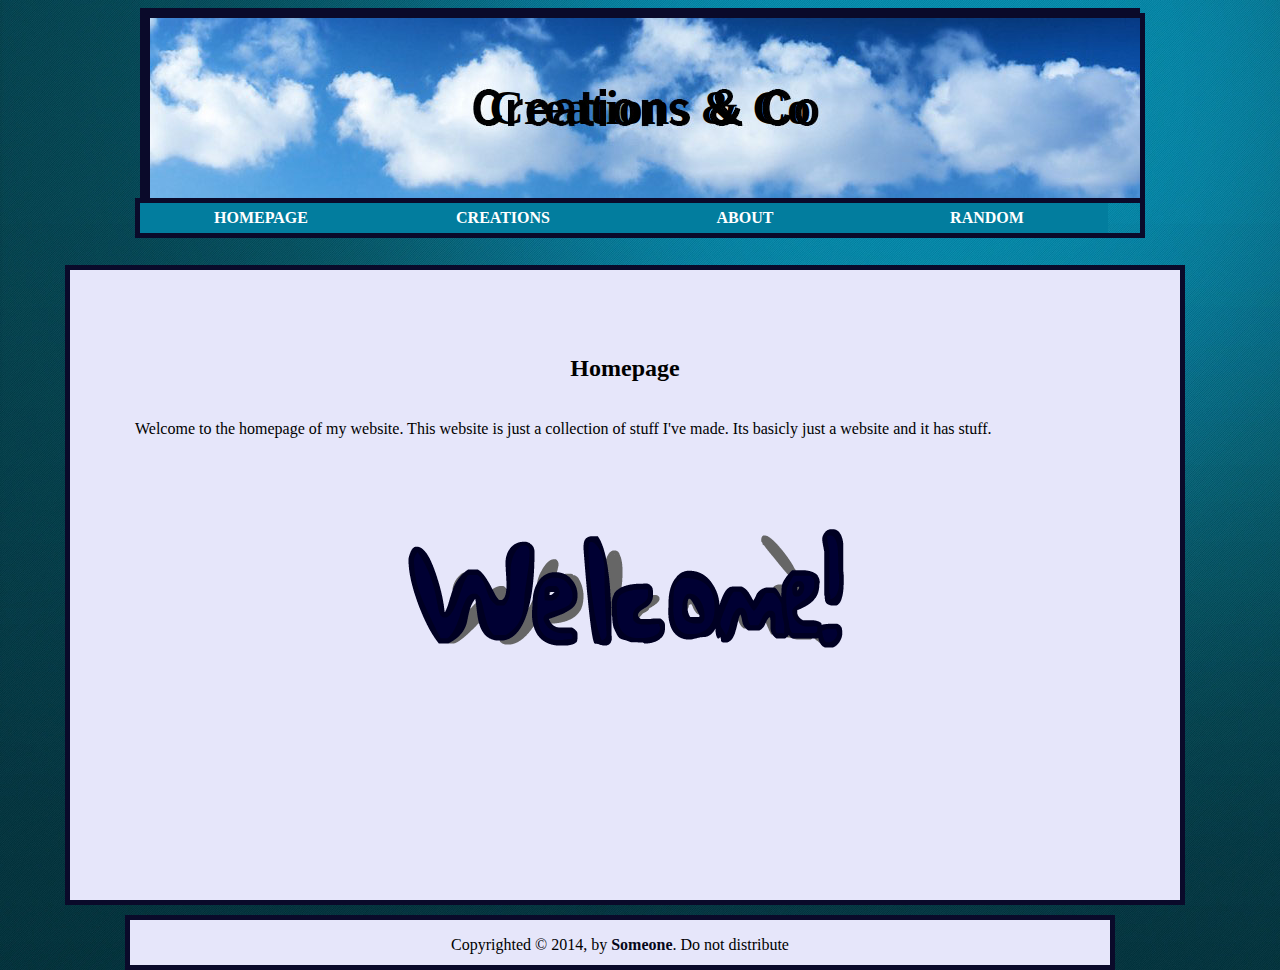
<file: Index.html>
<!DOCTYPE html>
<html>
<head>
<meta charset="UTF-8">
<title>Creations & Co</title> <font color="Black">
<link rel="stylesheet" href="stylesheets/style1.css">
<div id="header_image_sociable"> <center>
      <img src="images/Header.jpg" alt="Header" style="border:5px solid #0A0A2A; top:15px; left:200px; width:990px; height:180px"> </center> </div></font>
<DIV STYLE="position:absolute; top:80px; left:400px; width:500px; height:25px">
<CENTER><FONT SIZE="+4" COLOR="000000"><b>Creations &amp; Co</b></FONT></CENTER>
</DIV></head>
<body background="images/Background.jpg">
<body>
		<ul>
  <li><a class="nav" href="Index.html">Homepage</a></li>
  <li><a class="nav" href="Creations.html">Creations</a></li>
  <li><a class="nav" href="About.html">About</a></li>
  <li><a class="nav" href="Random.html">Random</a></li>
		</ul>
	<br>
 <div style="position:absolute; top:200px; left:0px; width:980px; height:500px; background-color:Lavender; color:Black; margin:65px; padding:65px;border:5px solid #0A0A2A">
<h2><center>Homepage</center></h2>
<br>

Welcome to the homepage of my website. This website is just a collection of stuff I've made. Its basicly just a website and it has stuff.

<br><br><br><br><br><br>
<center><img src="images/Welcome.png" alt="Welcome"></center>
</div> 
<br>
<div style="position:absolute; top:915px; left:125px; width:980px; height:45px; background-color:lavender; color:Black; margin:0px; padding:0px;border:5px solid #0A0A2A">
<p><center>
Copyrighted &copy; 2014, by <font color="#070719"><b>Someone</b></font>. Do not distribute
</center></P>
</div>
</body>
</html>
</file>
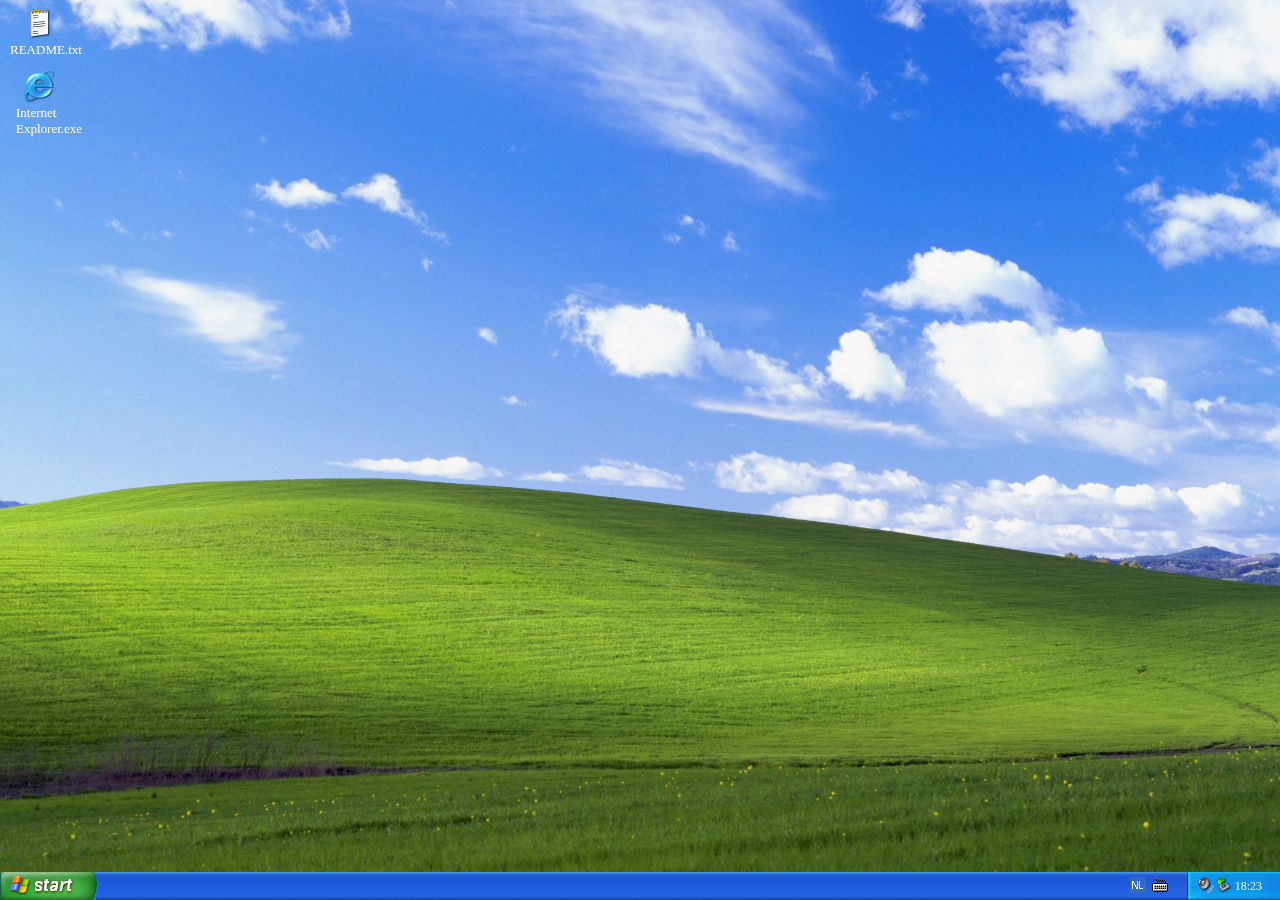
<file: index.html>
<!--
    -\-                                                     
    \-- \-                                                  
     \  - -\                                                
      \      \\                                             
       \       \                                            
        \       \\                                              
         \        \\                                            
         \          \\                                        
         \           \\\                                      
          \            \\                                                 
           \            \\                                              
           \. .          \\        I'm a pterodactyl, Dangit.		   
            \    .       \\        Obey me!
             \      .    \\        GET A LIFE!                            
              \       .  \\                                 
              \         . \\                                           
              \            <=)                                         
              \            <==)                                         
              \            <=)                                           
               \           .\\                                           _-
               \         .   \\                                        _-//
               \       .     \\                                     _-_/ /
               \ . . .        \\                                 _--_/ _/
                \              \\                              _- _/ _/
                \               \\                      ___-(O) _/ _/ 
                \                \                  __--  __   /_ /   
                \                 \\          ____--__----  /    \_     
                 \                  \\       -------       /   \_  \_     
                  \                   \                  //   // \__ \_
                   \                   \\              //   //      \_ \_ 
                    \                   \\          ///   //          \__- 
                    \                -   \\/////////    //            
                    \            -         \_         //              
                    /        -                      //                
                   /     -                       ///                  
                  /   -                       //                      
             __--/                         ///
  __________/                            // |               
//-_________      ___                ////  |                
        ____\__--/                /////    |                
   -----______    -/---________////        |                
     _______/  --/    \                   |                 
   /_________-/       \                   |                 
  //                  \                   /                 
                       \.                 /                 
                       \     .            /                 
                        \       .        /                  
                       \\           .    /                  
                        \                /                  
                        \              __|                  
                        \              ==/                  
                        /              //                   
                        /          .  //                    
                        /   .  .    //                      
                       /.           /                       
                      /            //                       
                      /           /
                     /          //
                    /         //
                 --/         /
                /          //
            ////         //
         ///_________////
-->
<html lang="nl">
<head>
<meta charset="UTF-8">
<title>Windows Portfolio</title>
<link href="css/style1.css" rel="stylesheet" />
<link href="css/keyframeanimations.css" rel="stylesheet" />
<script type="text/javascript" src="js/visibility.js"></script>
<script type="text/javascript" src="js/konami.js"></script>
<script src="js/jquery-1.11.3.js"></script>
<link rel="icon" 
      type="image/png" 
      href="images/Favicon.png">
</head>
<body>
<!-- Start Navigation -->
<img src="images/Taskbar.png" id="Taskbar"/>
<img src="images/Start.png" onmouseover="this.src='images/StartPressed.png'" 
onmouseout="this.src='images/Start.png'" onclick="toggle_visibility('Menu'); toggle_visibility('Navigation'); toggle_visibility('shutdown')"
id="Start"/>
<!-- Clock starts here -->
<img src="images/TimeBar.png" id="TimeBar">
<script type="text/javascript">
function GetClock(){
var d=new Date();
var nhour=d.getHours(),nmin=d.getMinutes();
if(nmin<=9) nmin="0"+nmin

document.getElementById('clockbox').innerHTML="<font color='white' face='Segou'>"+nhour+":"+nmin+"</font>";
}

window.onload=function(){
GetClock();
setInterval(GetClock,1000);
}
</script>
<div id="clockbox"></div>
<!-- Clock ends here -->

<img src="images/Menu.png" style="visibility: hidden;" id="Menu">
<a href="Shutdown.html" style="position: fixed; bottom: 37; left: 251; visibility: hidden"> "<img src="images/Shutdown.png" style="visibility: hidden;" id="shutdown"></a>
<nav id="Navigation" style="visibility: hidden;">
	<ul>
	<li><a class="nav" href="index.html" style="position: fixed; bottom: 405; left: 8; z-index:2"><img src='images/Icon_5.png' id="folderIco"/> Desktop</a></li>
	<li><a class="nav" href="biography.html" style="position: fixed; bottom: 360; left: 8; z-index:2"><img src='images/Icon_5.png' id="folderIco"/> Biography</a></li>
	<li><a class="nav" href="cv.html" style="position: fixed; bottom: 315; left: 8; z-index:2"><img src='images/Icon_5.png' id="folderIco"/> CV</a></li>
	<li><a class="nav" href="interests.html" style="position: fixed; bottom: 270; left: 8; z-index:2"><img src='images/Icon_5.png' id="folderIco"/> Interests</a></li>
	</ul>
</nav>
<!-- End of Navigation -->
<!--Notepad.exe -->
<script> 
		function NotepadAni(){document.getElementById('Notepad').className ="NotepadAnimation";}
		function NotepadTextAni(){document.getElementById('NotepadText').className ="NotepadTextAnimation";}
		function NotepadExitAni(){document.getElementById('NotepadClose').className ="NotepadExitAnimation";}
</script>
<div id="NotepadIco" onclick="toggle_visibility('Notepad'); toggle_visibility('NotepadText'); toggle_visibility('NotepadClose'); NotepadAni(); NotepadTextAni(); NotepadExitAni();">
<img src="images/Icon_71.png" style="position: fixed; left: 24; top: 8; z-index:0"><font size="2pt" color="white" face="Segou UI" style="position: fixed; top: 42; left: 10">README.txt</font>
</div>
<img src="images/Little Notepad.png" style="visibility: hidden;" id="Notepad">
<img src="images/NoteExit.png" id="NotepadClose" style="visibility: hidden;" onclick="toggle_visibility('Notepad'); toggle_visibility('NotepadText'); toggle_visibility('NotepadClose')">
<p id="NotepadText" style="position: fixed; visibility: hidden; width: 580; height: auto; ">
Hello, My name is Mrbysco. You have entered my website.<br />
<br/>
On this page you are going to find out stuff about me.
</p>
<!--end Notepad.exe -->
<!--Start Internet Explorer -->
<div id="InternetExplorerIco" onclick="toggle_visibility('IETopMiddle'); toggle_visibility('IETopLeft'); toggle_visibility('IETopRight'); toggle_visibility('IEBottomMiddle'); toggle_visibility('IEBottomRight'); toggle_visibility('IEClose'); toggle_visibility('InternetContent');">
<img src="images/IE/InternetIcon.png" style="position: fixed; left: 24; top: 70; z-index:0"><font size="2pt" color="white" face="Segou UI" style="position: fixed; top: 105; left: 16">Internet<br/>Explorer.exe</font></div>
<img src="images/IE/TopMiddle.png" id="IETopMiddle" style="visibility: hidden;">
<img src="images/IE/TopLeft.png" id="IETopLeft" style="visibility: hidden;">
<img src="images/IE/TopRight.png" id="IETopRight" style="visibility: hidden;">
<img src="images/IE/BottomMiddle.png" id="IEBottomMiddle" style="visibility: hidden;">
<img src="images/IE/BottomLeft.png" id="IEBottomLeft" style="visibility: hidden;">
<img src="images/IE/BottomRight.png" id="IEBottomRight" style="visibility: hidden;">
<img src="images/IE/IEClose.png" id="IEClose" style="visibility: hidden;" onclick="toggle_visibility('IETopMiddle'); toggle_visibility('IETopLeft'); toggle_visibility('IETopRight'); toggle_visibility('IEBottomMiddle'); toggle_visibility('IEBottomRight'); toggle_visibility('IEClose'); toggle_visibility('InternetContent');">
<iframe name="MyIFrame" src="HtmlCeption/index.html" id="InternetContent" width="100%" height="auto" style="visibility: hidden;"></iframe>
<!--End Internet Explorer -->
<script>
var easter_egg = new Konami('konami.html');
</script>
</body>
</html>
</file>
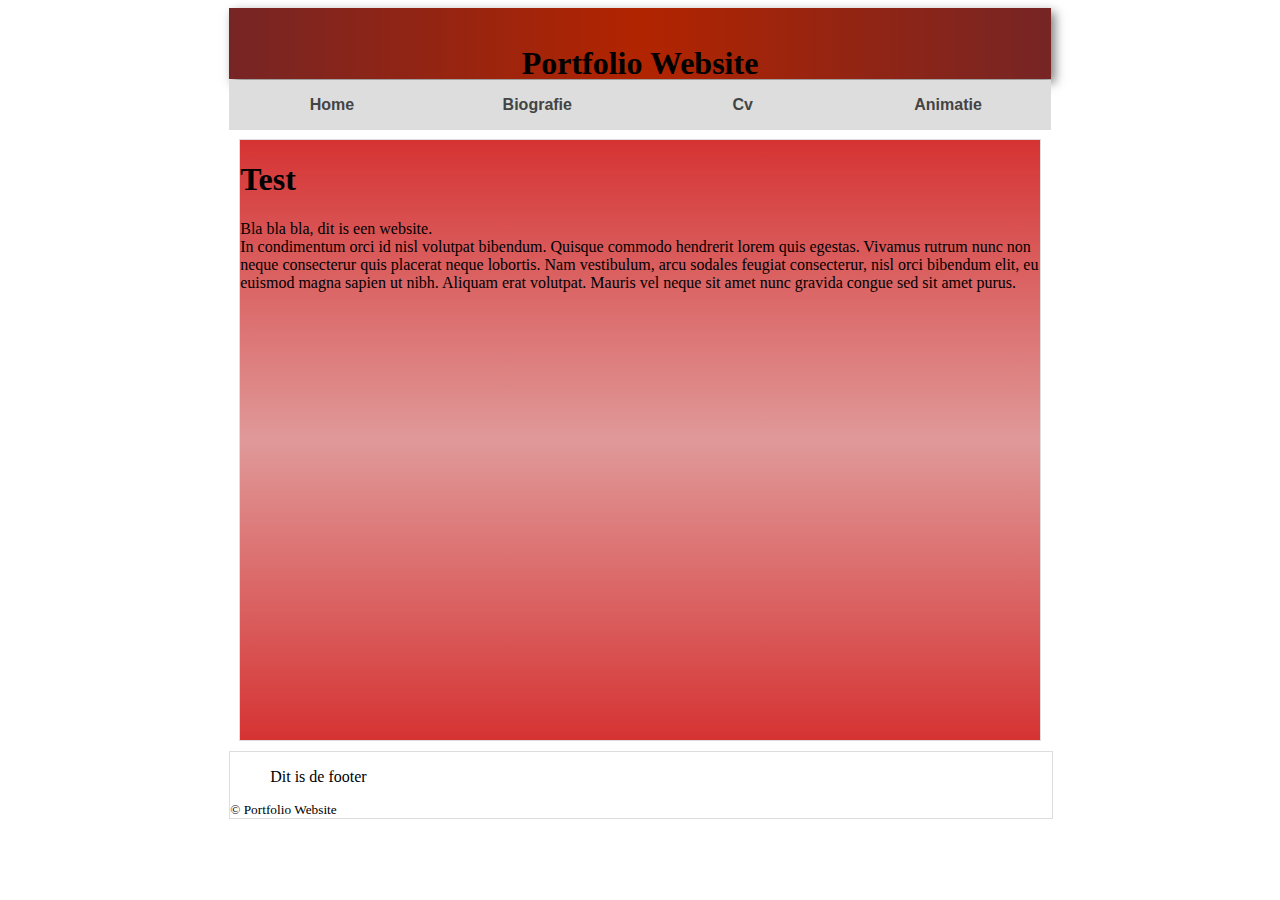
<file: HtmlCeption/index.html>
<html lang="nl">
	<head>
		<meta charset="iso-8859-1">
		<meta name="description" content="Portfolio Website">
		<meta name="keywords" content="Portfolio, CV, Website">
		<meta name="author" content="Byron">
		<title>Portfolio Website</title>
		<link rel="stylesheet" href="css/styles.css">
	</head>
	<body>
	<section id="content">
		<header>
			<hgroup>
				<h1><br/>Portfolio Website</h1>
			</hgroup>
			<nav>
				<ul>
					<li><a href="#top">Home</a></li>
					<li><a href="biografie.html">Biografie</a></li>
					<li><a href="cv.html">Cv</a></li>
					<li><a href="Animatie.html">Animatie</a></li>
				</ul>
			</nav>
		</header>
		<article class="container">
		<h1>Test</h1>
		<div id="artikel-container">
		<p id="item"> Bla bla bla, dit is een website.<br />
		In condimentum orci id 
		nisl volutpat bibendum. Quisque commodo 
		hendrerit lorem quis egestas. Vivamus rutrum nunc non neque 
		consecterur quis placerat neque lobortis. Nam vestibulum,
		arcu sodales feugiat consecterur, nisl orci bibendum elit,
		eu euismod magna sapien ut nibh. Aliquam erat volutpat.
		Mauris vel neque sit amet nunc gravida congue sed sit amet 
		purus.</p>
		</div> <!--Inhoud-container -->
		</article>
		<footer>
			<ul class="Footer">
				Dit is de footer
			</ul>
			<small>&copy; Portfolio Website </small>
		</footer>
	</section> <!-- id="content"-->

	</body>
</html>
</file>
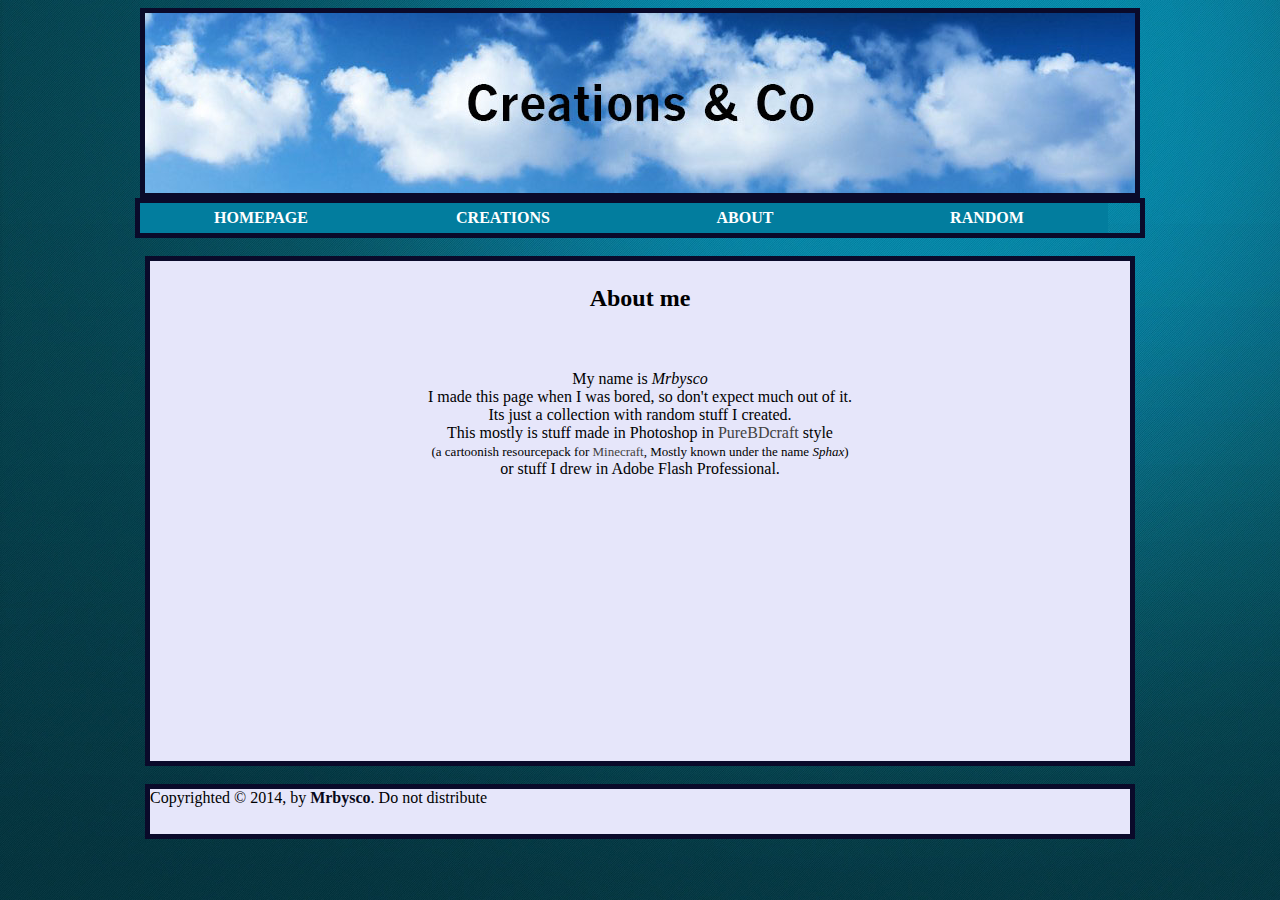
<file: about.html>
<!DOCTYPE html>
<html>
<head>
<meta charset="UTF-8">
<title>Creations & Co</title>
<link rel="stylesheet" href="stylesheets/style1.css">
</head>
<body background="images/Background.jpg">
<div id="header_image_sociable">  </div>
		<ul>
  <li><a class="nav" href="index.html">Homepage</a></li>
  <li><a class="nav" href="creations.html">Creations</a></li>
  <li><a class="nav" href="about.html">About</a></li>
  <li><a class="nav" href="random.html">Random</a></li>
		</ul>
	<br>
 <div style="margin-left: auto; margin-right: auto; width:980px; height:500px; background-color:Lavender; color:Black; border:5px solid #0A0A2A">
<h2><p>About me</p></h2>
<br>
<p>My name is <I>Mrbysco</I> <br> 
I made this page when I was bored, so don't expect much out of it. <br>
Its just a collection with random stuff I created. <br>
This mostly is stuff made in Photoshop in <a href="http://http://bdcraft.net/" style="text-decoration: none"><font color="#424242">PureBDcraft</font></a> style <br>
<FONT SIZE="-1">(a cartoonish resourcepack for <a href="Http://www.minecraft.net" STYLE="text-decoration: none"><font color="#424242">Minecraft</font></a>, Mostly known under the name <i>Sphax</i>)</font><br>
 or stuff I drew in Adobe Flash Professional. </p>
<br><br><br><br><br><br>
</div> 
<br>
<div style="margin-left: auto; margin-right: auto; width:980px; height:45px; background-color:lavender; color:Black; border:5px solid #0A0A2A">
Copyrighted &copy; 2014, by <font color="#070719"><b>Mrbysco</b></font>. Do not distribute
</p>
</div>
</body>
</html>
</file>
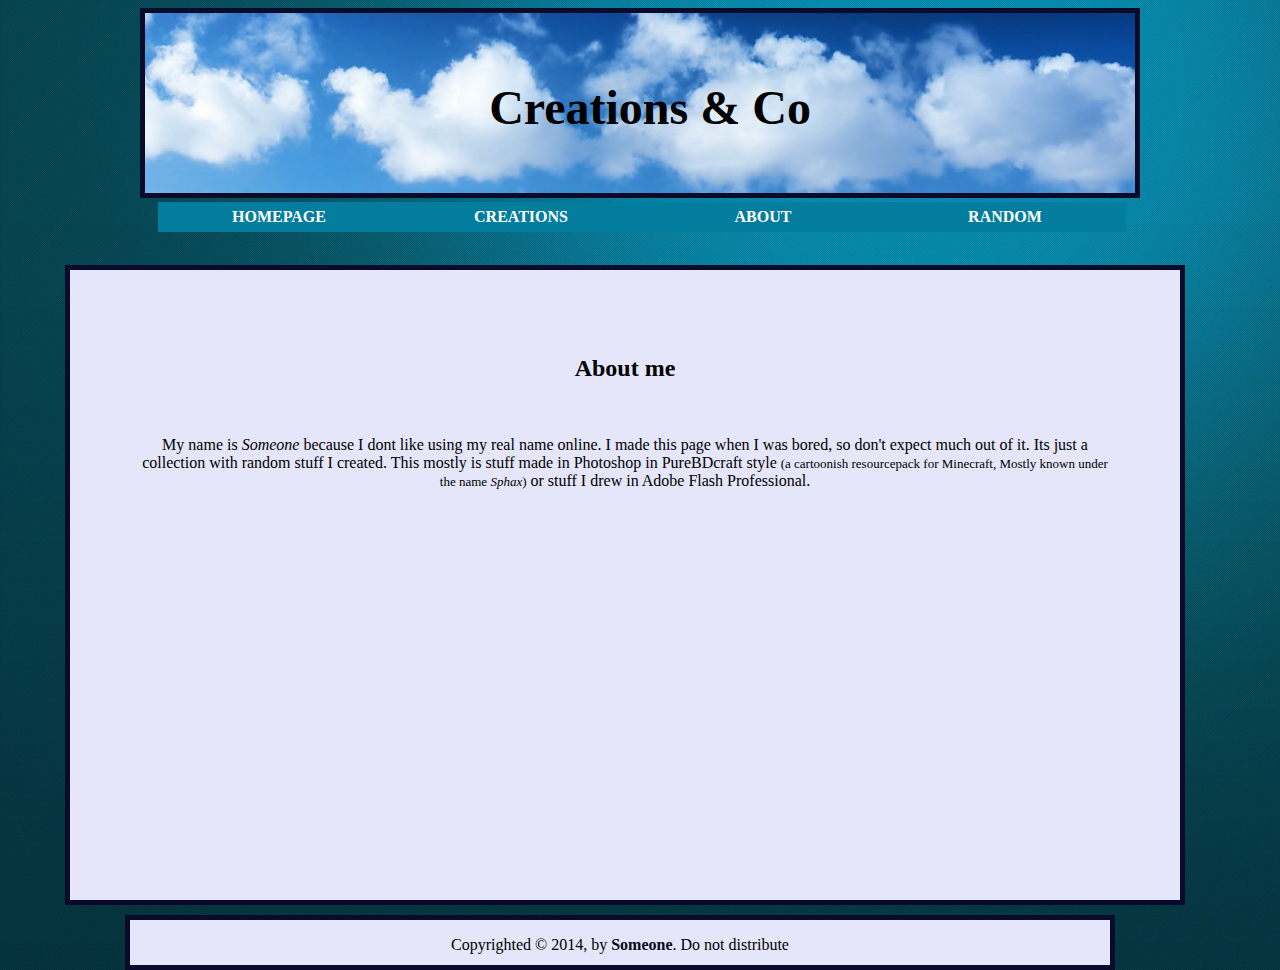
<file: About.html>
<!DOCTYPE html>
<html>
<head>
<meta charset="UTF-8">
<title>Creations & Co</title> <font color="Black">
<link rel="stylesheet" href="style1.css">
<div id="header_image_sociable"> <center>
      <img src="Images/Header.jpg" alt="Header" style="border:5px solid #0A0A2A; top:15px; left:200px; width:990px; height:180px"> </center> </div></font>
<DIV STYLE="position:absolute; top:80px; left:400px; width:500px; height:25px">
<CENTER><FONT SIZE="+4" COLOR="000000"><b>Creations & Co</b></FONT></CENTER>
</DIV></head>
<body background="Images/Background.jpg">
<body>
		<ul>
  <li><a class="nav" href="Index.html">Homepage</a></li>
  <li><a class="nav" href="Creations.html">Creations</a></li>
  <li><a class="nav" href="About.html">About</a></li>
  <li><a class="nav" href="Random.html">Random</a></li>
		</ul>
	<br>
 <div style="position:absolute; top:200px; left:0px; width:980px; height:500px; background-color:Lavender; color:Black; margin:65px; padding:65px;border:5px solid #0A0A2A">
<h2><center>About me</center></h2>
<br>
<p>My name is <I>Someone</I> because I dont like using my real name online. 
I made this page when I was bored, so don't expect much out of it. 
Its just a collection with random stuff I created. 
This mostly is stuff made in Photoshop in PureBDcraft style 
<FONT SIZE="-1">(a cartoonish resourcepack for <a href="Http://www.minecraft.net" STYLE="text-decoration: none"><font color="black">Minecraft</font></a>, Mostly known under the name <i>Sphax</i>)</font>
 or stuff I drew in Adobe Flash Professional. </p>
<br><br><br><br><br><br>
</div> 
<br>
<div style="position:absolute; top:915px; left:125px; width:980px; height:45px; background-color:lavender; color:Black; margin:0px; padding:0px;border:5px solid #0A0A2A">
<p><center>
Copyrighted &copy; 2014, by <font color="#070719"><b>Someone</b></font>. Do not distribute
</center></P>
</div>
</body>
</html>
</file>
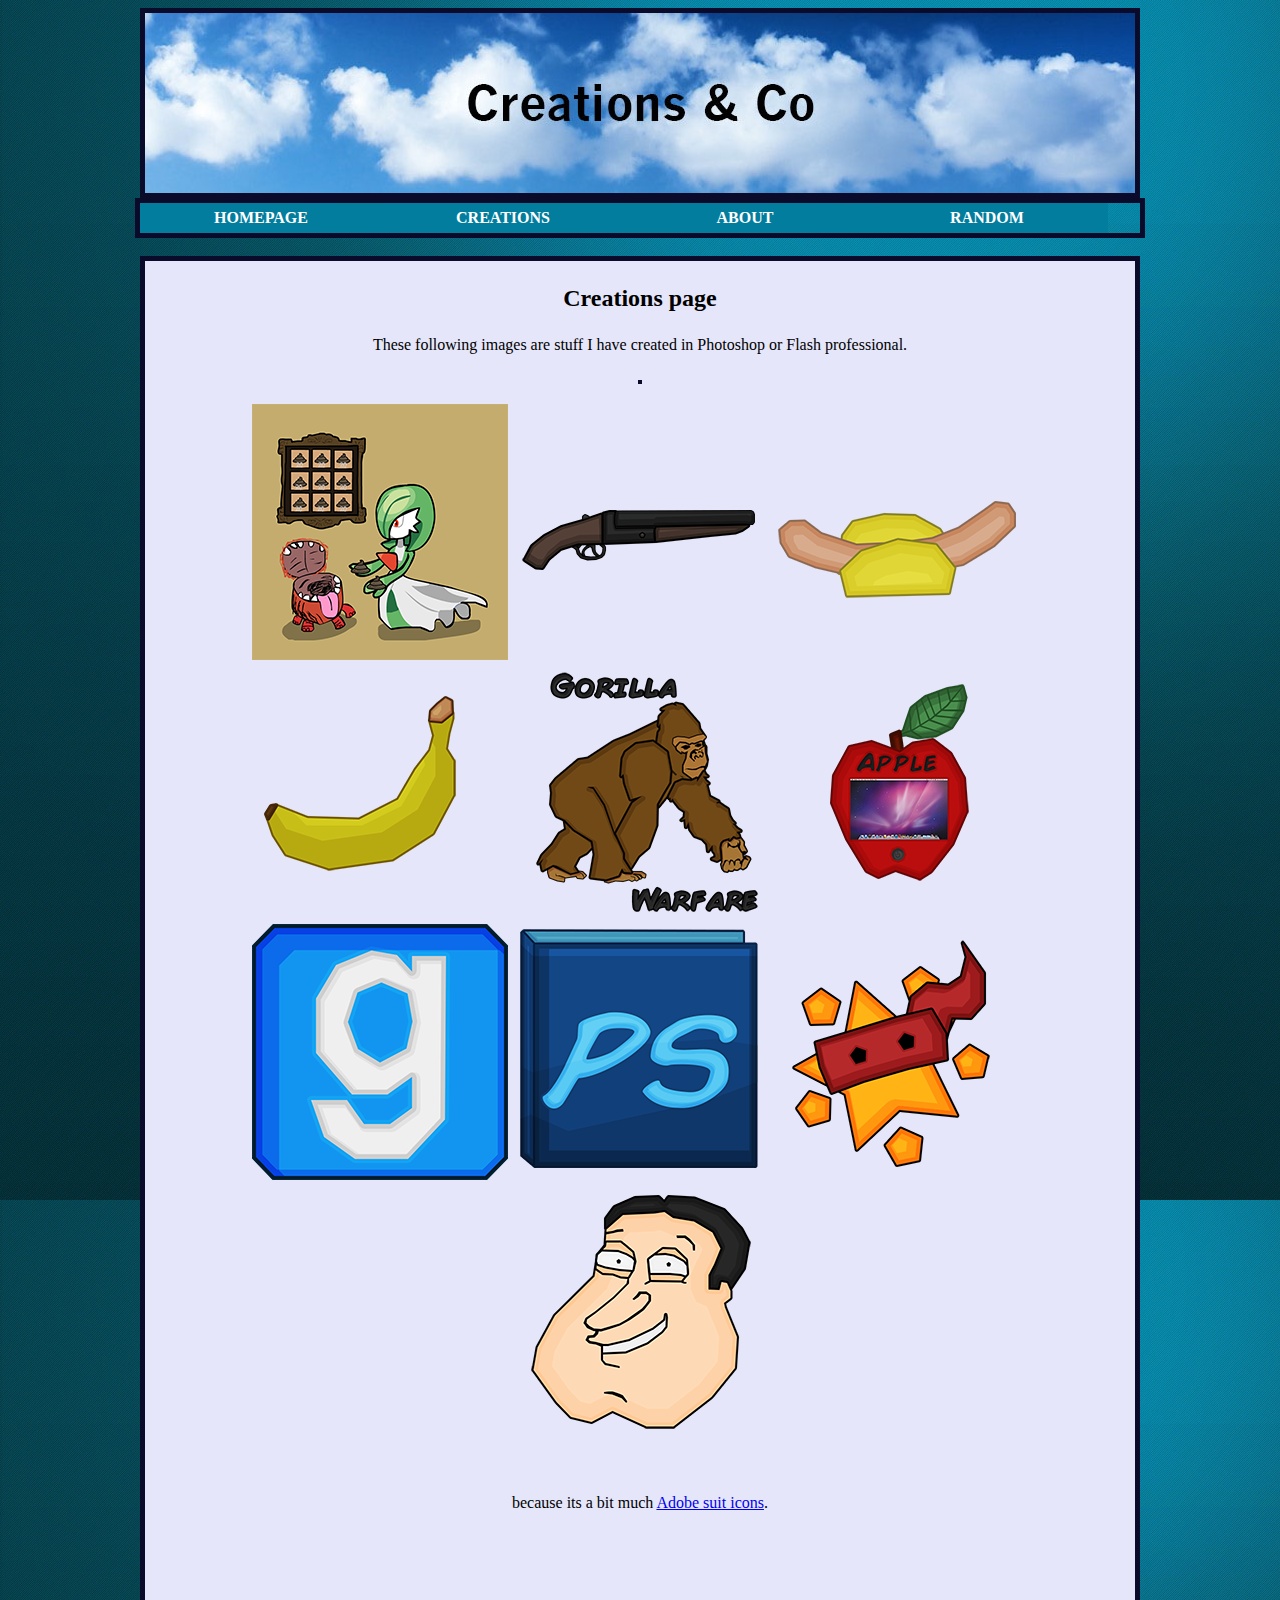
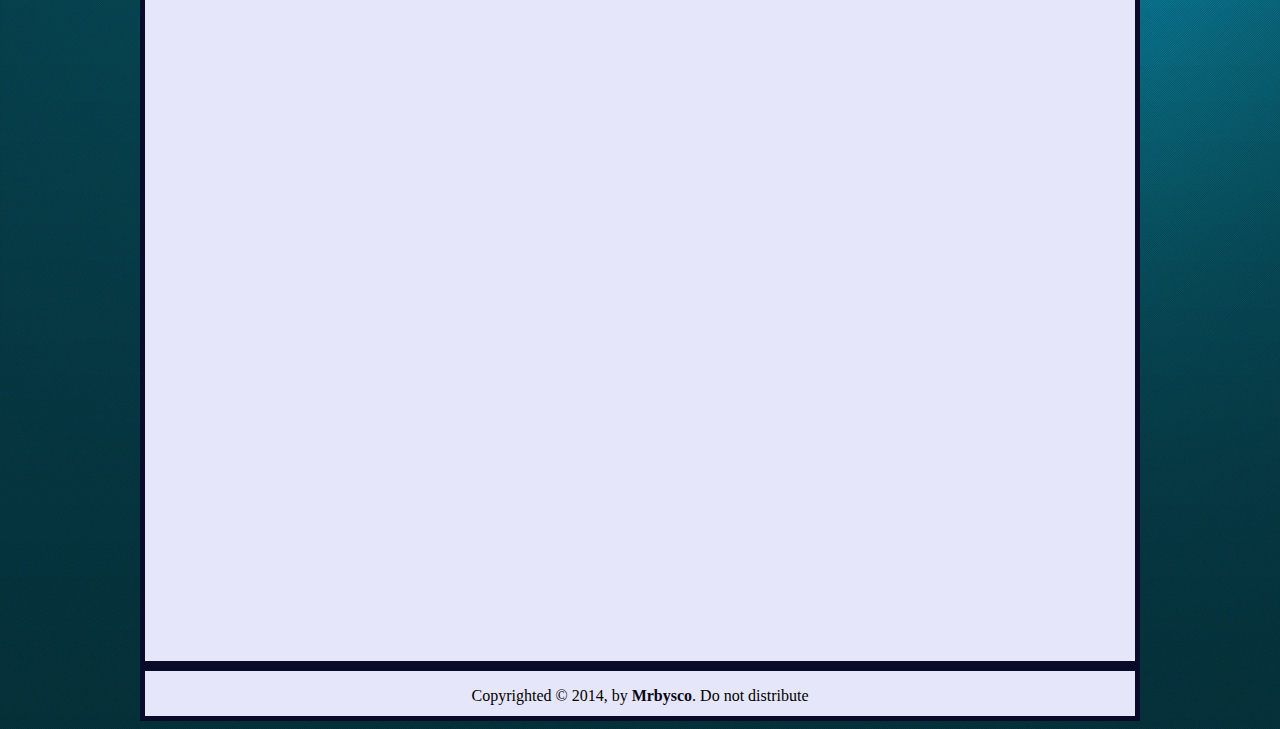
<file: creations.html>
<!DOCTYPE html>
<html>
<head>
<meta charset="UTF-8">
<title>Creations & Co</title>
<link rel="stylesheet" href="stylesheets/style1.css">
<script type="text/javascript">
function showImage(imgName) {
    document.getElementById('largeImg').src = imgName;
    showLargeImagePanel();
    unselectAll();
	}
function showLargeImagePanel() {
    document.getElementById('largeImgPanel').style.visibility = 'visible';
	}
function unselectAll() {
    if(document.selection) document.selection.empty();
    if(window.getSelection) window.getSelection().removeAllRanges();
    }
    function hideMe(obj) {
    obj.style.visibility = 'hidden';
    }
</script>
</head>
<body background="images/Background.jpg">
<div id="header_image_sociable">  </div>
		<ul>
  <li><a class="nav" href="index.html">Homepage</a></li>
  <li><a class="nav" href="creations.html">Creations</a></li>
  <li><a class="nav" href="about.html">About</a></li>
  <li><a class="nav" href="random.html">Random</a></li>
		</ul>
	<br>
 <div style="margin-left: auto; margin-right: auto; width:990px; height:2000px; background-color:Lavender; color:Black; border:5px solid #0A0A2A">
<h2><p>Creations page</p></h2>
<p>These following images are stuff I have created in Photoshop or Flash professional.<br></p>
<p><div id="largeImgPanel" onclick="hideMe(this);">
	<p><img id="largeImg" style="border:2px solid #0A0A2A; height: 100%; margin: 0; padding: 0;" /></P>
</div></p><p>
<img src="images/creations/Small_mDiyo.png" style="cursor:pointer" onclick="showImage('images/creations/Big_mDiyo.png');" />
<img src="images/creations/Small_Shotgun.png" style="cursor:pointer" onclick="showImage('images/creations/Big_Shotgun.png');" />
<img src="images/creations/Small_Bradwurst.png" style="cursor:pointer" onclick="showImage('images/creations/Big_Bradwurst.png');" />
<img src="images/creations/Small_Banana.png" style="cursor:pointer" onclick="showImage('images/creations/Big_Banana.png');" />
<img src="images/creations/Small_Gorilla.png" style="cursor:pointer" onclick="showImage('images/creations/Big_Gorilla.png');" />
<img src="images/creations/Small_Apple.png" style="cursor:pointer" onclick="showImage('images/creations/Big_Apple.png');" />
<img src="images/creations/Small_Gmod.png" style="cursor:pointer" onclick="showImage('images/creations/Big_Gmod.png');" />
<img src="images/creations/Small_Photoshop.png" style="cursor:pointer" onclick="showImage('images/creations/Big_Photoshop.png');" />
<img src="images/creations/Small_Scribblenauts.png" style="cursor:pointer" onclick="showImage('images/creations/Big_Scribblenauts.png');" />
<img src="images/creations/Small_Guesswho.png" style="cursor:pointer" onclick="showImage('images/creations/Big_Guesswho.png');" />
</p>
<br><p>because its a bit much <a href="http://imgur.com/a/oaGiY#HWb4Xrm">Adobe suit icons</a>.</p><br><br><br><br><br>
<br>
</div>

<div style="margin-left: auto; margin-right: auto; width:990px; height:45px; background-color:lavender; color:Black; border:5px solid #0A0A2A">
<p>
Copyrighted &copy; 2014, by <font color="#070719"><b>Mrbysco</b></font>. Do not distribute
</p>
</div>
</body>
</html>
</file>
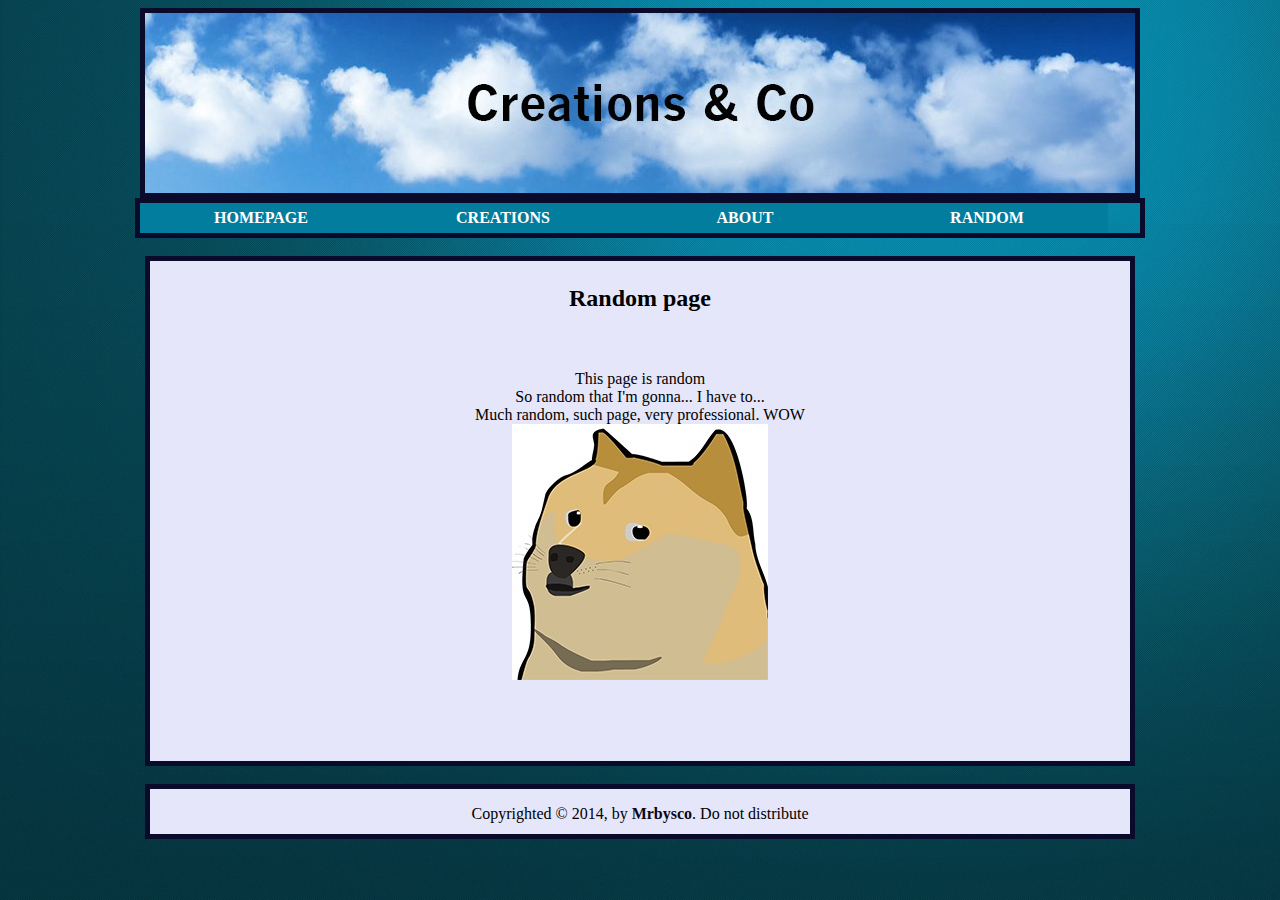
<file: random.html>
<!DOCTYPE html>
<html>
<head>
<meta charset="UTF-8">
<title>Creations & Co</title>
<link rel="stylesheet" href="stylesheets/style1.css">
</head>
<body background="images/Background.jpg">
<div id="header_image_sociable">  </div>
		<ul>
  <li><a class="nav" href="index.html">Homepage</a></li>
  <li><a class="nav" href="creations.html">Creations</a></li>
  <li><a class="nav" href="about.html">About</a></li>
  <li><a class="nav" href="random.html">Random</a></li>
		</ul>
	<br>
 <div style="margin-left: auto; margin-right: auto; width:980px; height:500px; background-color:Lavender; color:Black; border:5px solid #0A0A2A">
<h2><p>Random page</p></h2>
<br>
<p>This page is random<br>
So random that I'm gonna... I have to...<br>
Much random, such page, very professional. WOW <br><img src="images/Doge.jpg"></p>
<br><br><br><br><br><br>
</div> 
<br>
<div style="margin-left: auto; margin-right: auto; width:980px; height:45px; background-color:lavender; color:Black; border:5px solid #0A0A2A">
<p>
Copyrighted &copy; 2014, by <font color="#070719"><b>Mrbysco</b></font>. Do not distribute
</p>
</div>
</body>
</html>
</file>
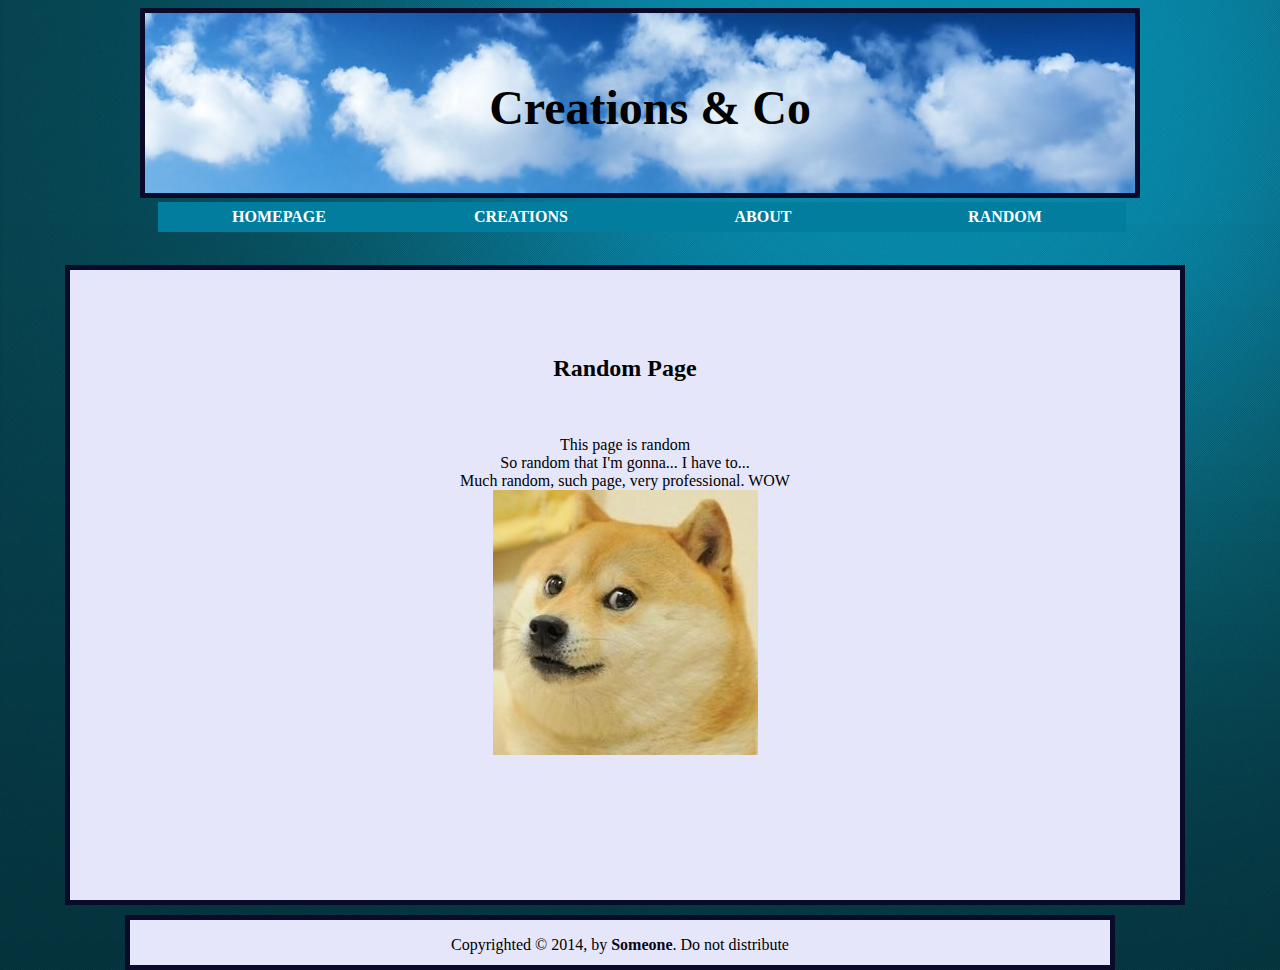
<file: Random.html>
<!DOCTYPE html>
<html>
<head>
<meta charset="UTF-8">
<title>Creations & Co</title> <font color="Black">
<link rel="stylesheet" href="style1.css">
<div id="header_image_sociable"> <center>
      <img src="Images/Header.jpg" alt="Header" style="border:5px solid #0A0A2A; top:15px; left:200px; width:990px; height:180px"> </center> </div></font>
<DIV STYLE="position:absolute; top:80px; left:400px; width:500px; height:25px">
<CENTER><FONT SIZE="+4" COLOR="000000"><b>Creations & Co</b></FONT></CENTER>
</DIV></head>
<body background="Images/Background.jpg">
<body>
		<ul>
  <li><a class="nav" href="Index.html">Homepage</a></li>
  <li><a class="nav" href="Creations.html">Creations</a></li>
  <li><a class="nav" href="About.html">About</a></li>
  <li><a class="nav" href="Random.html">Random</a></li>
		</ul>
	<br>
 <div style="position:absolute; top:200px; left:0px; width:980px; height:500px; background-color:Lavender; color:Black; margin:65px; padding:65px;border:5px solid #0A0A2A">
<h2><center>Random Page</center></h2>
<br>
<p>This page is random<br>
So random that I'm gonna... I have to...<br>
Much random, such page, very professional. WOW <br><img src="Images/Doge.jpg"></p>
<br><br><br><br><br><br>
</div> 
<br>
<div style="position:absolute; top:915px; left:125px; width:980px; height:45px; background-color:lavender; color:Black; margin:0px; padding:0px;border:5px solid #0A0A2A">
<p><center>
Copyrighted &copy; 2014, by <font color="#070719"><b>Someone</b></font>. Do not distribute
</center></P>
</div>
</body>
</html>
</file>
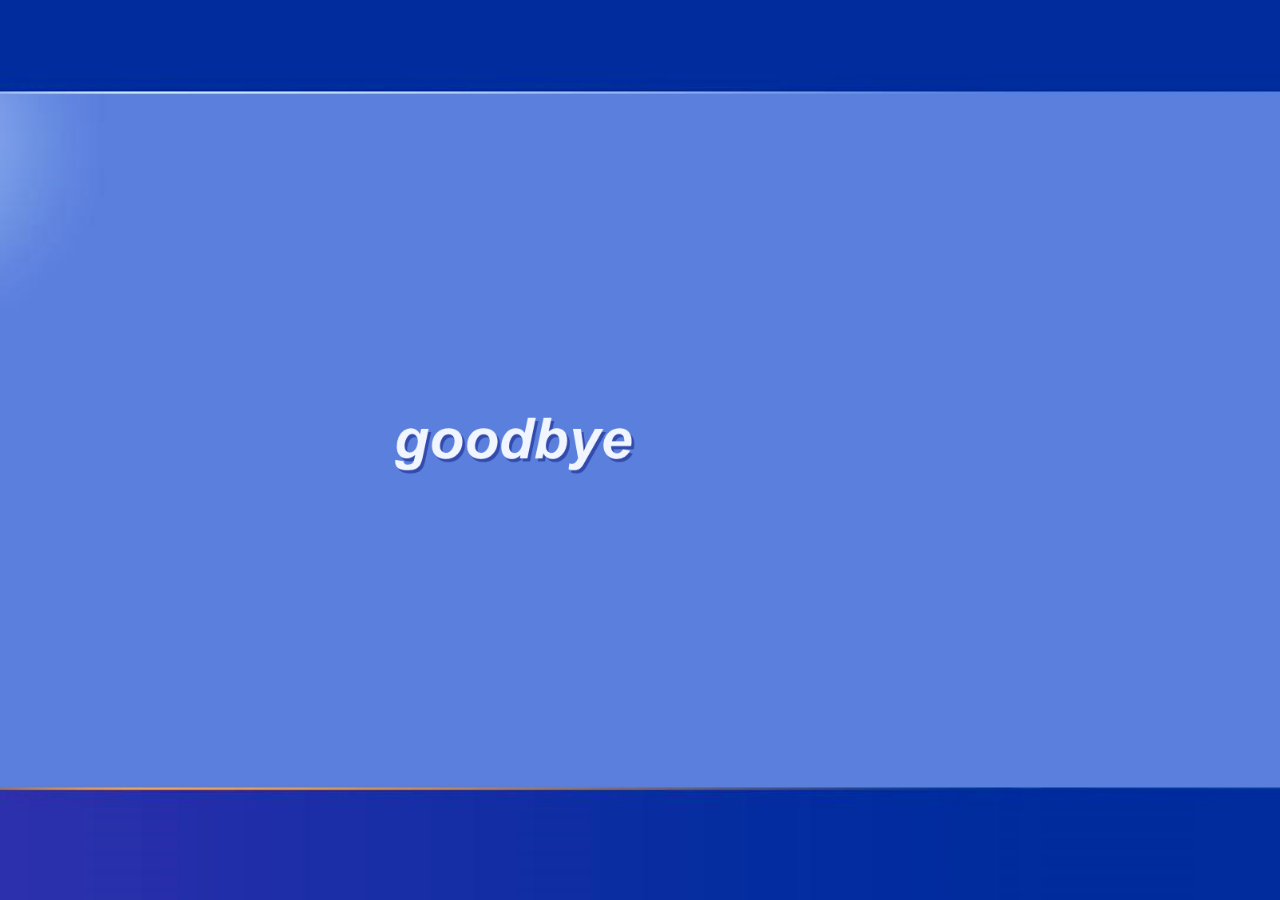
<file: Shutdown.html>
<!--
    -\-                                                     
    \-- \-                                                  
     \  - -\                                                
      \      \\                                             
       \       \                                            
        \       \\                                              
         \        \\                                            
         \          \\                                        
         \           \\\                                      
          \            \\                                                 
           \            \\                                              
           \. .          \\        I'm a pterodactyl, Dangit.		   
            \    .       \\        Obey me!
             \      .    \\        GET A LIFE!                            
              \       .  \\                                 
              \         . \\                                           
              \            <=)                                         
              \            <==)                                         
              \            <=)                                           
               \           .\\                                           _-
               \         .   \\                                        _-//
               \       .     \\                                     _-_/ /
               \ . . .        \\                                 _--_/ _/
                \              \\                              _- _/ _/
                \               \\                      ___-(O) _/ _/ 
                \                \                  __--  __   /_ /   
                \                 \\          ____--__----  /    \_     
                 \                  \\       -------       /   \_  \_     
                  \                   \                  //   // \__ \_
                   \                   \\              //   //      \_ \_ 
                    \                   \\          ///   //          \__- 
                    \                -   \\/////////    //            
                    \            -         \_         //              
                    /        -                      //                
                   /     -                       ///                  
                  /   -                       //                      
             __--/                         ///
  __________/                            // |               
//-_________      ___                ////  |                
        ____\__--/                /////    |                
   -----______    -/---________////        |                
     _______/  --/    \                   |                 
   /_________-/       \                   |                 
  //                  \                   /                 
                       \.                 /                 
                       \     .            /                 
                        \       .        /                  
                       \\           .    /                  
                        \                /                  
                        \              __|                  
                        \              ==/                  
                        /              //                   
                        /          .  //                    
                        /   .  .    //                      
                       /.           /                       
                      /            //                       
                      /           /
                     /          //
                    /         //
                 --/         /
                /          //
            ////         //
         ///_________////
-->
<html lang="nl">
<head>
<meta charset="UTF-8">
<title>Windows Shutdown</title>
<link href="css/style3.css" rel="stylesheet" />
<script src="js/jquery-1.11.3.js"></script>
<script type="text/javascript" src="js/konami.js"></script>
<link rel="icon" 
      type="image/png" 
      href="images/Favicon.png">
</head>
<body>
<script>
function close_window() {
  if (confirm("Close Window?")) {
    close();
  }
}
setTimeout(function(){close_window()}, 10000);
</script>
<script>
var easter_egg = new Konami('konami.html');
</script>
</body>
</html>
</file>
<file: stylesheets/style1.css>
link {display: none;} 
P 	{text-align: center}

ul 	{overflow: hidden; margin: 0; padding: 0; margin-left: auto; margin-right: auto; width: 1000px; border:5px solid #0A0A2A; margin-left: auto; margin-right: auto; list-style-type: none;}

li      {float: left}

    a.nav:link,a.nav:visited
	{display:block; width:230px; position: relative; font-weight:bold; color:#FFFFFF; background-color:#027D9E; text-align:center; padding:6px; text-decoration:none; text-transform:uppercase;}

	#header_image_sociable {border:5px solid #0A0A2A; margin-left: auto; margin-right: auto; width:990px; height:180px; background-image: url("../images/Header.jpg");}
</file>
<file: css/style1.css>
html{
	height: 98%;
	width: 98%;
	}
body{
	font-family: Segoe UI;
	font-size: 9pt;
	background: url("../images/Bliss.jpg") no-repeat center center fixed;
    -webkit-background-size: cover; /* For WebKit*/
    -moz-background-size: cover;    /* Mozilla*/
    -o-background-size: cover;      /* Opera*/
    background-size: cover;         /* Generic*/
	}

/* Start Link - navigation */

link {
	display: none;
	} 
	
nav{
	position: left bottom;
	height: 200px;
	width: 400px;
	}

nav ul{
	list-style-type: none;
	}
	
nav li{
	font-family: Segoe UI;
	font-size: 8pt;
	}

nav a:link, a:visited {
    display: block;
    font-weight: bold; 
	color: #000000;
    text-align: left;
    padding: 4px;
    text-decoration: none;
	width: 160;

	}

a:hover, a:active {
   background-color: #F2F2F2;
}

/* End Link - Navigation*/

/* Start image styling */

#Taskbar{
	position: fixed; 
	bottom: 0; 
	left: 0; 
	width: 100%; 
	min-height: 28px; 
	z-index:1
	}
	
#start{
	position: fixed; 
	bottom: 0; 
	left: 0; 
	z-index:1;
	cursor: pointer;
	}
	
#TimeBar{
	position: fixed; 
	bottom: 0; 
	right: 0; 
	z-index:1
	}

#shutdown{
	position: fixed; 
	bottom: 37; 
	left: 251; 
	z-index: 1
	}

#clockbox{
	position: fixed; 
	bottom: 6; 
	right: 18; 
	z-index: 2
	}
	
#Menu{
	position: fixed; 
	bottom: 28; 
	left: 0;
	z-index:2;
	}

#folderIco{
	position:relative; 
	bottom: -8px
	}

#notepad{
	Position: fixed; 
	z-index:0
	}

#NotepadText{
	position: fixed;
	z-index:0;
	}

#NotepadIco{
	cursor: pointer;
	}

#NotepadClose{
	position: fixed;
	top: 57;
	left: 831;
	cursor: pointer;
	}
/* End image styling */

/* Internet explorer */
#InternetExplorerIco{
	cursor: pointer;
	}
	
#IETopLeft{
	position: fixed; 
	top: 0; 
	left: 0;
	z-index:0
	}
	
#IETopMiddle{
	position: fixed; 
	top: 0; 
	left: 0; 
	width: 100%;  
	min-height: 114px;  
	z-index:0
	}
	
#IETopRight{
	position: fixed; 
	top: 0; 
	right: 0;	
	z-index:0
	}
	
#IEClose{
	position: fixed;
	top: 2;
	right: 2;
	cursor: pointer;
	z-index:1
	}

#IEBottomLeft{
	position: fixed;
	bottom: 28; 
	left: 0;
	z-index:1
	}

#IEBottomMiddle{
	position: fixed;
	bottom: 28; 
	left: 0;
	width: 100%;  
	min-height: 22px;  
	z-index:1
	}

#IEBottomRight{
	position: fixed;
	bottom: 28; 
	right: 0;
	z-index:1
	}
#InternetContent{
	background: #FFFFFF;
	position: fixed;
	top: 114px;
	left: 0;
	height: calc(100% - 164px);
	}
</file>
<file: css/keyframeanimations.css>
/* NotepadImage animation */

@-webkit-keyframes NotepadAni {
  from {
	left: 24; 
	top: 8;
    width:10%;
  }
  
  to {
	top: 10;
	left: 250;
	width: 607.5; 
 }
}

@keyframes NotepadAni {
  from {
	left: 24; 
	top: 8;
    width:10%;
  }
  
  to {
   top: 40;
   left: 250;
   width: 607.5; 
 }
}

/* NotepadImage animation */

/* NotepadText animation */

@-webkit-keyframes NotepadTextAni {
  from {
	left: 24; 
	top: 8;
    width:10%;
  }
  
  to {
   top: 43; 
   left: 250;
   width: 580;
   heigth: auto;
 }
}

@keyframes NotepadTextAni {
  from {
	left: 2; 
	top: 8;
    width:10%;
  }
  
  to {
   top: 68; 
   left: 255;
   width: 580; 
   heigth: auto;
 }
}

/* NotepadText animation */

.NotepadAnimation {
  -moz-animation-duration: 0.35s;
  -webkit-animation-duration: 0.35s;
  animation-duration: 0.35s;
  -moz-animation-name: NotepadAni;
  -webkit-animation-name: NotepadAni;
  animation-name: NotepadAni;
  -moz-animation-fill-mode: forwards;
  -webkit-animation-fill-mode: forwards;
	}
	
.NotepadTextAnimation {
  -moz-animation-duration: 0.35s;
  -webkit-animation-duration: 0.35s;
  animation-duration: 0.35s;
  -moz-animation-name: NotepadTextAni;
  -webkit-animation-name: NotepadTextAni;
  animation-name: NotepadTextAni;
  -moz-animation-fill-mode: forwards;
  -webkit-animation-fill-mode: forwards;
	}
</file>
<file: HtmlCeption/css/styles.css>
html{height: 98%;}
body{height:98%;}
#content{
	width:65%;
	margin:0px auto;
	padding-top:0px;
	padding-left: auto;
	padding-right: auto;
	-webkit-box-shadow: 4px 4px 10px rgba(0,0,0,0.5);
	-moz-box-shadow: 4px 10px 10px rgba(0,0,0,0.5);
	-o-box-shadow: 4px 10px 10px rgba(0,0,0,0.5);
	box-shadow: 4px 4px 10px rgba(0,0,0,0.5);
	}
header{
	text-align:center;
}
hgroup{
	width: auto%;
	height: 71px;
	background-color:#762525;
	filter:progid:DXImageTransform.Microsoft.gradient(GradientType=1,startColorstr=#B22400, endColorstr=#762525);
	background-image:-moz-linear-gradient(left, #762525 0%, #B22400 50%,#762525 100%);
	background-image:linear-gradient(left, #762525 0%, #B22400 50%,#762525 100%);
	background-image:-webkit-linear-gradient(left, #762525 0%, #B22400 50%,#762525 100%);
	background-image:-o-linear-gradient(left, #762525 0%, #B22400 50%,#762525 100%);
	background-image:-ms-linear-gradient(left, #762525 0%, #B22400 50%,#762525 100%);
	background-image:-webkit-gradient(linear, left bottom, right bottom, color-stop(0%,#762525), color-stop(50%,#B22400),color-stop(100%,#762525));}
}
hgroup h1 {
	color: rgba(255,255,255,0.8);
	font-family:serif;
	font-size: 44px;
	font-align: center;
}
nav{
	position: relative;
	top: 1px;
	-webkit-box-shadow: 4px 4px 10px rgba(0,0,0,0.5);
	-moz-box-shadow: 4px 10px 10px rgba(0,0,0,0.5);
	-o-box-shadow: 4px 10px 10px rgba(0,0,0,0.5);
	box-shadow: 4px 4px 10px rgba(0,0,0,0.5);
}
nav ul {
	-webkit-font-smoothing:antialiased;
	text-shaddow: 0 1px 0 #FFF;
	background: #ddd;
	list-style: none;
	margin: 0;
	padding: 0;
	width: 100%;
}
nav  li{
	float:left;
	margin: 0;
	padding:0;
	position: relative;
	min-width: 25%;
}
nav a {
	background: #ddd;
	color: #444;
	display: block;
	font: bold 16px/50px sans-serif;
	padding: 0 25px;
	text-align: center;
	text-decoration: none;
	-webkit-transition: all .25s ease;
	-moz-transition: all .25s ease;
	-ms-transition: all .25s ease;
	-o-transition: all .25s ease;
	transition: all .25s ease;
}
nav li:hover a {
    background: #ccc;
}
nav li ul {
    float: left;
    left: 0;
    opacity: 0;
    position: absolute;
    top: 35px;
    visibility: hidden;
    z-index: 1;
    -webkit-transition: all .25s ease;
    -moz-transition: all .25s ease;
    -ms-transition: all .25s ease;
    -o-transition: all .25s ease;
    transition: all .25s ease;
}
nav li:hover ul {
    opacity: 1;
    top: 50px;
    visibility: visible;
}
nav li ul li {
    float: none;
    width: 100%;
}
nav li ul a:hover {
    background: #bbb;
}
article{
	float: left;
	width: auto;
	height: 600;
	margin: 10px;
	padding: 0 0 0 0;
	border: 1px solid #ddd;
	background-color:#762525;
	filter:progid:DXImageTransform.Microsoft.gradient(GradientType=0,startColorstr=#D63333, endColorstr=#E09999);
	background-image:-moz-linear-gradient(top, #D63333 0%, #E09999 50%,#D63333 100%);
	background-image:linear-gradient(top, #D63333 0%, #E09999 50%,#D63333 100%);
	background-image:-webkit-linear-gradient(top, #D63333 0%, #E09999 50%,#D63333 100%);
	background-image:-o-linear-gradient(top, #D63333 0%, #E09999 50%,#D63333 100%);
	background-image:-ms-linear-gradient(top, #D63333 0%, #E09999 50%,#D63333 100%);
	background-image:-webkit-gradient(linear, right top, right bottom, color-stop(0%,#D63333), color-stop(50%,#E09999),color-stop(100%,#D63333));};
}
.container{
	border-radius:10px;
	-moz-border-radius:10px;
	-webkit-border-radius:10px;
	-webkit-box-shadow: 4px 4px 10px rgba(0,0,0,0.5);
	-moz-box-shadow: 4px 10px 10px rgba(0,0,0,0.5);
	-o-box-shadow: 4px 10px 10px rgba(0,0,0,0.5);
	box-shadow: 4px 4px 10px rgba(0,0,0,0.5);
}
article header h1{
	z-index: 1;
	position:relative;
	top:-80px;
	left:30px;
	margin: 10px 0px 0px 0px;
	font-family:Arial;
	font-size:1.5em;
	color:#fff;
	text-shadow:5px 5px 10px #000;
}

footer {
	float: left;
	width: 100%;
	height: auto;
	left: 10px;
	border: 1px solid #ddd;
}

footer ul li{
	float: left;
	padding: 10px;
	list-style: none;
	list-style-type:none;
}
footer ul li a img{
	width: 100px;
	padding: 10px;
}
footer ul.Footer li a:hover img {
	-webkit-box-shadow: 4px 4px 10px rgba(0,0,0.5);
	-moz-box-shadow: 4px 4px 10px rgba(0,0,0.5);
	-o-box-shadow: 4px 4px 10px rgba(0,0,0.5);
	box-shadow: 4px 4px 10px rgba(0,0,0.5);
	
	-webkit-transform-origin:bottom left;
	-moz-transform-origin:bottom left;
	-o-transform:bottom left;
	transform-origin:bottom left;
	
	-webkit-transform: scale(1.5);
	-moz-transform: scale(1.5);
	-o-transform: scale(1.5);
	transform: scale(1.5);
	
	-webkit-border-radius: 10px;
	-moz-border-radius: 10px;
	-o-border-radius: 10px;
	border-radius: 10px;
}
aside {
	float: left;
	width: 150px;
	padding: 10px;
	border: 1px solid #ddd;
}
</file>
<file: style1.css>
link {
    display: none;
	} 
P 	{ 
	text-align: center 
	}

ul 	{
    overflow: hidden;
    margin: 0;
    padding: 0;
	allign: center
    list-style-type: none;
	}

li      {
    float: left}

    a.nav:link,a.nav:visited
    {
    display:block;
    width:230px;
	position: relative;
	left: 150px;
    font-weight:bold;
    color:#FFFFFF;
    background-color:#027D9E;
    text-align:center;
    padding:6px;
    text-decoration:none;
    text-transform:uppercase;
    }
    a:hover,a:active
    {
}
</file>
<file: css/style3.css>
html{
	height: 98%;
	width: 98%;
	}
body{
	font-family: Segoe UI;
	font-size: 9pt;
	background: url("../images/Goodbye.png") no-repeat center center fixed;
    -webkit-background-size: cover; /* For WebKit*/
    -moz-background-size: cover;    /* Mozilla*/
    -o-background-size: cover;      /* Opera*/
    background-size: cover;         /* Generic*/
}
</file>
